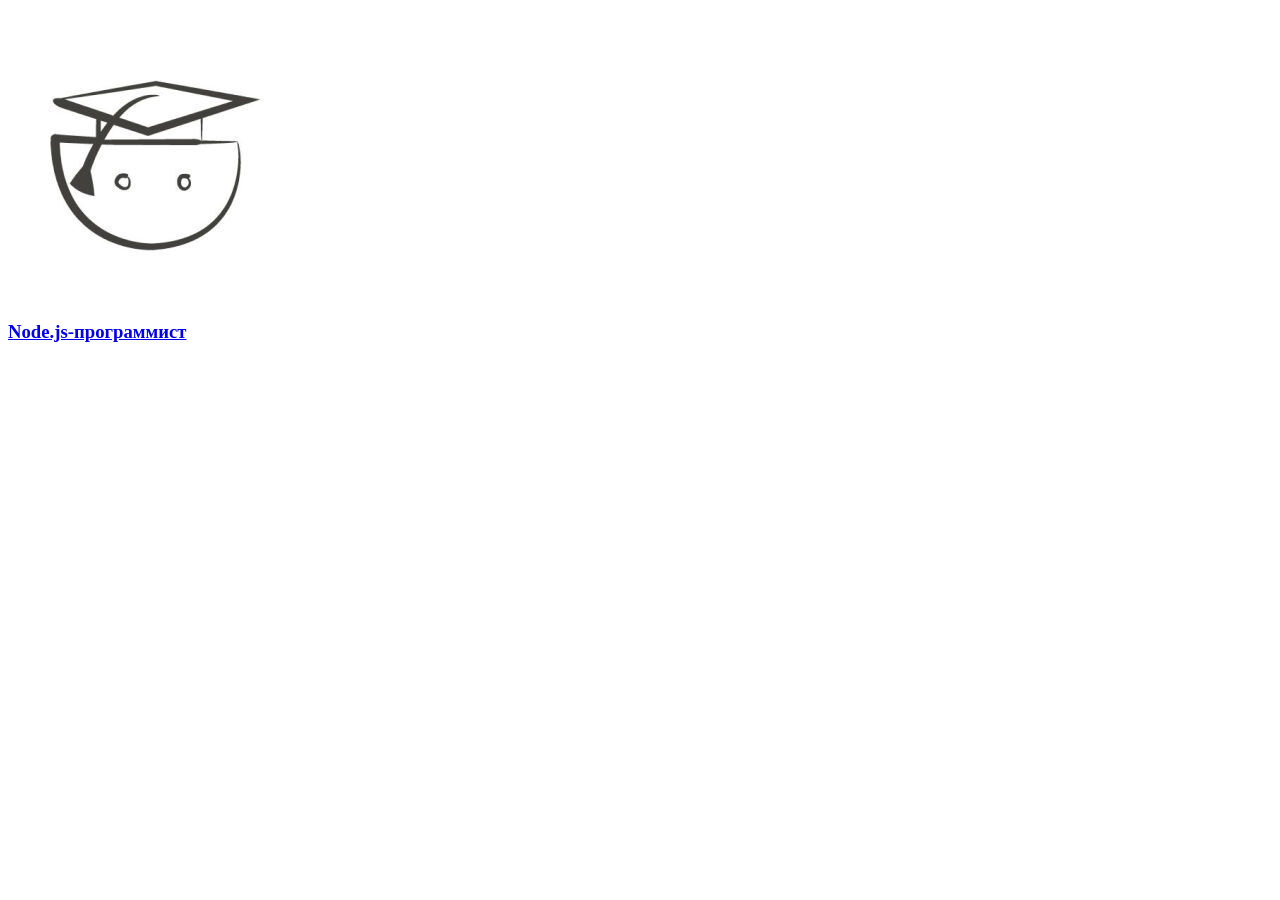
<file: tests/fixtures/index.html>
<!DOCTYPE html>
<html lang="ru">
    <head>
        <meta charset="utf-8">
        <title>Курсы по программированию Хекслет</title>
    </head>
    <body>
        <img src="static/img/img1.png" alt="Иконка профессии Node.js-программист">
        <h3>
            <a href="/professions/nodejs">Node.js-программист</a>
        </h3>
    </body>
</html>
</file>
